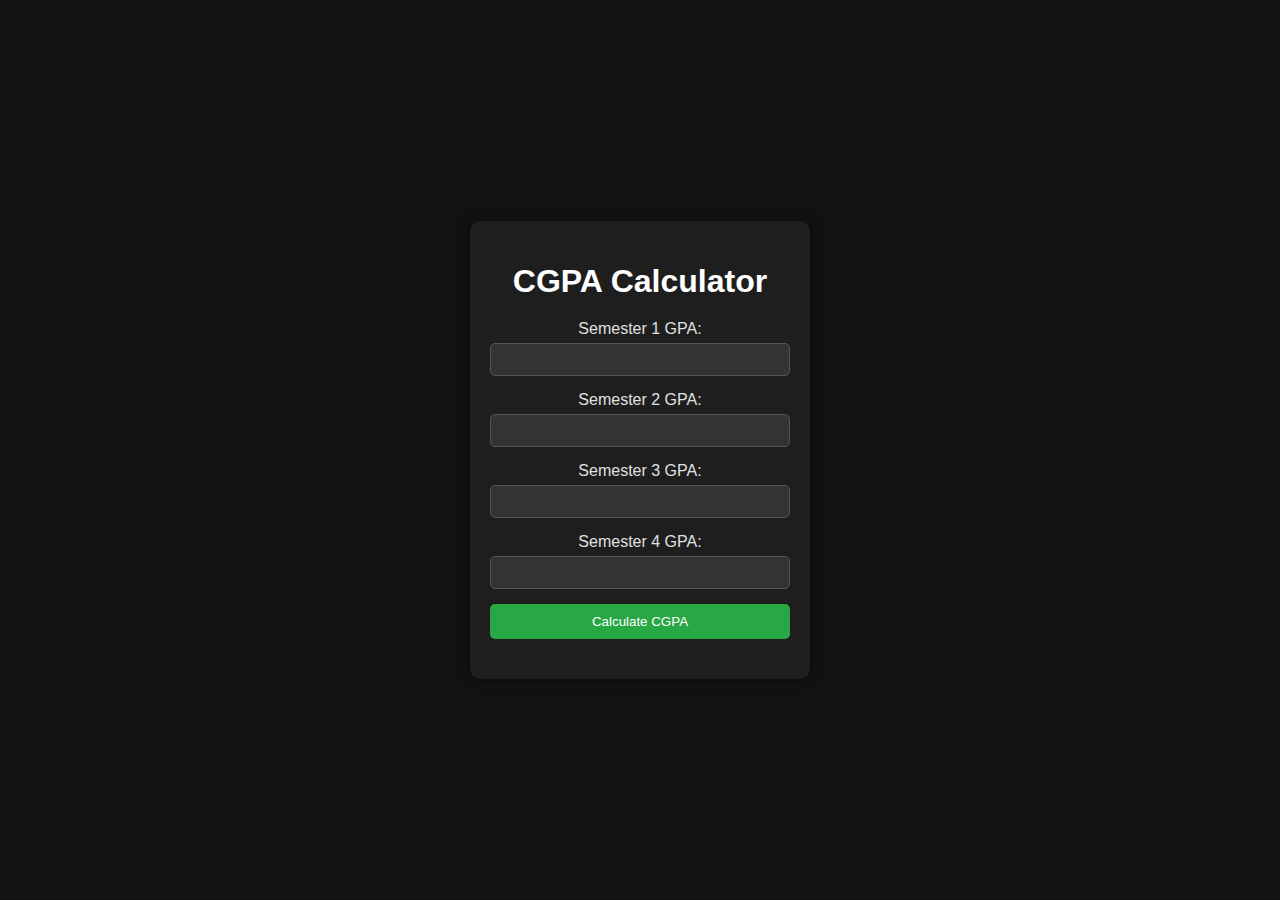
<file: index.html>
<!DOCTYPE html>
<html lang="en">
<head>
    <meta charset="UTF-8">
    <meta name="viewport" content="width=device-width, initial-scale=1.0">
    <title>CGPA Calculator</title>
    <link rel="stylesheet" href="style.css">
</head>
<body>
    <div class="container">
        <h1>CGPA Calculator</h1>
        <form id="cgpa-form">
            <div class="input-group">
                <label for="semester1">Semester 1 GPA:</label>
                <input type="number" id="semester1" name="semester1" step="0.01" min="0" max="10" required>
            </div>
            <div class="input-group">
                <label for="semester2">Semester 2 GPA:</label>
                <input type="number" id="semester2" name="semester2" step="0.01" min="0" max="10" required>
            </div>
            <div class="input-group">
                <label for="semester3">Semester 3 GPA:</label>
                <input type="number" id="semester3" name="semester3" step="0.01" min="0" max="10" required>
            </div>
            <div class="input-group">
                <label for="semester4">Semester 4 GPA:</label>
                <input type="number" id="semester4" name="semester4" step="0.01" min="0" max="10" required>
            </div>
            <button type="submit">Calculate CGPA</button>
        </form>
        <div id="result" class="result"></div>
    </div>
    <script src="script.js"></script>
</body>
</html>
</file>
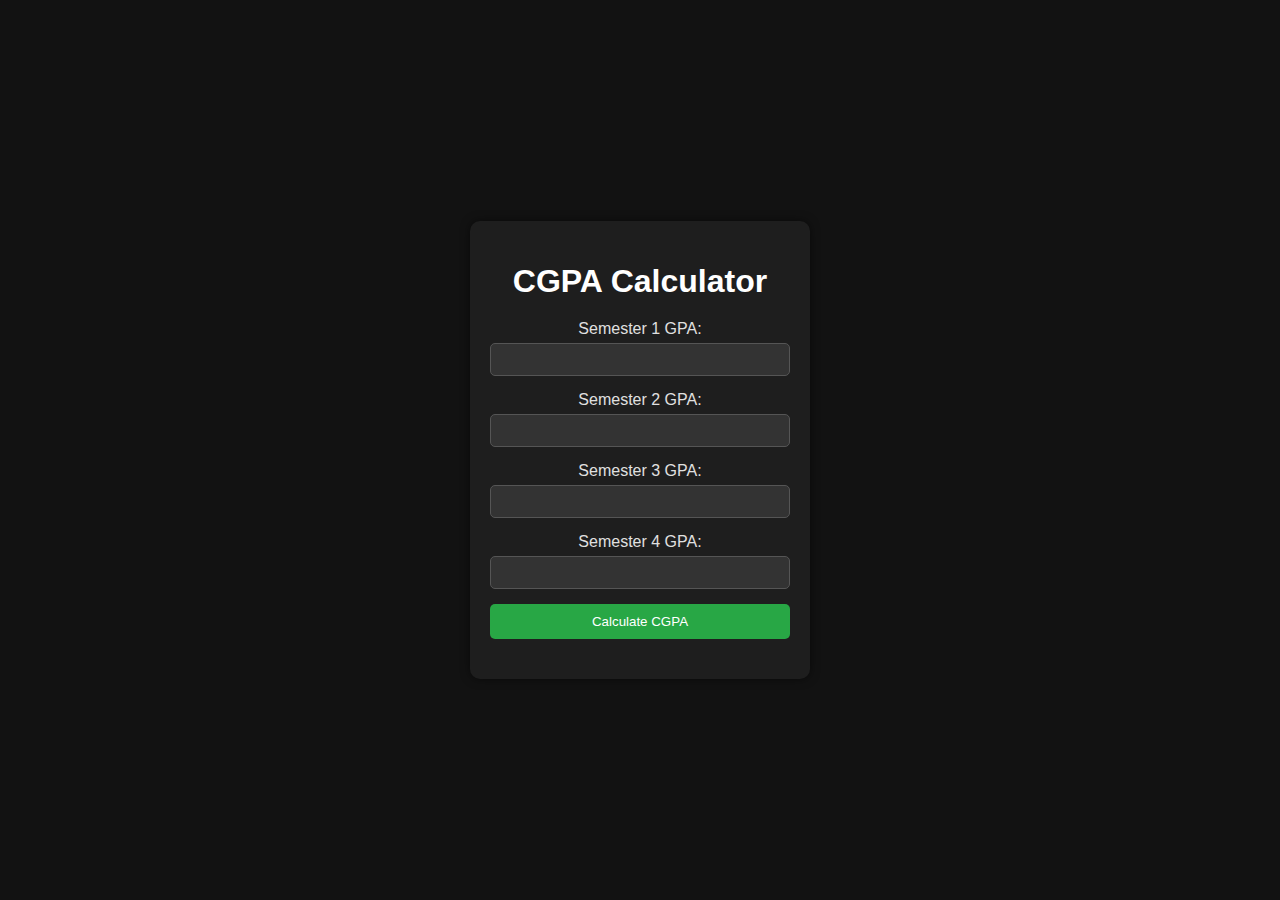
<file: chat.html>
<!DOCTYPE html>
<html lang="en">
<head>
    <meta charset="UTF-8">
    <meta name="viewport" content="width=device-width, initial-scale=1.0">
    <title>CGPA Calculator</title>
    <link rel="stylesheet" href="style.css">
</head>
<body>
    <div class="container">
        <h1>CGPA Calculator</h1>
        <form id="cgpa-form">
            <div class="input-group">
                <label for="semester1">Semester 1 GPA:</label>
                <input type="number" id="semester1" name="semester1" step="0.01" min="0" max="10" required>
            </div>
            <div class="input-group">
                <label for="semester2">Semester 2 GPA:</label>
                <input type="number" id="semester2" name="semester2" step="0.01" min="0" max="10" required>
            </div>
            <div class="input-group">
                <label for="semester3">Semester 3 GPA:</label>
                <input type="number" id="semester3" name="semester3" step="0.01" min="0" max="10" required>
            </div>
            <div class="input-group">
                <label for="semester4">Semester 4 GPA:</label>
                <input type="number" id="semester4" name="semester4" step="0.01" min="0" max="10" required>
            </div>
            <button type="submit">Calculate CGPA</button>
        </form>
        <div id="result" class="result"></div>
    </div>
    <script src="script.js"></script>
</body>
</html>
</file>
<file: style.css>
body {
    font-family: Arial, sans-serif;
    background-color: #121212;
    color: #e0e0e0;
    display: flex;
    justify-content: center;
    align-items: center;
    height: 100vh;
    margin: 0;
}

.container {
    background-color: #1e1e1e;
    padding: 20px;
    border-radius: 10px;
    box-shadow: 0 0 10px rgba(0, 0, 0, 0.5);
    width: 300px;
    text-align: center;
}

h1 {
    margin-bottom: 20px;
    color: #ffffff;
}

.input-group {
    margin-bottom: 15px;
}

label {
    display: block;
    margin-bottom: 5px;
    color: #e0e0e0;
}

input[type="number"] {
    width: 100%;
    padding: 8px;
    background-color: #333333;
    color: #ffffff;
    border: 1px solid #555555;
    border-radius: 5px;
    box-sizing: border-box;
}

input[type="number"]::placeholder {
    color: #888888;
}

button {
    padding: 10px 15px;
    background-color: #28a745;
    color: white;
    border: none;
    border-radius: 5px;
    cursor: pointer;
    width: 100%;
}

button:hover {
    background-color: #218838;
}

.result {
    margin-top: 20px;
    font-size: 1.2em;
    color: #ffffff;
}
</file>
